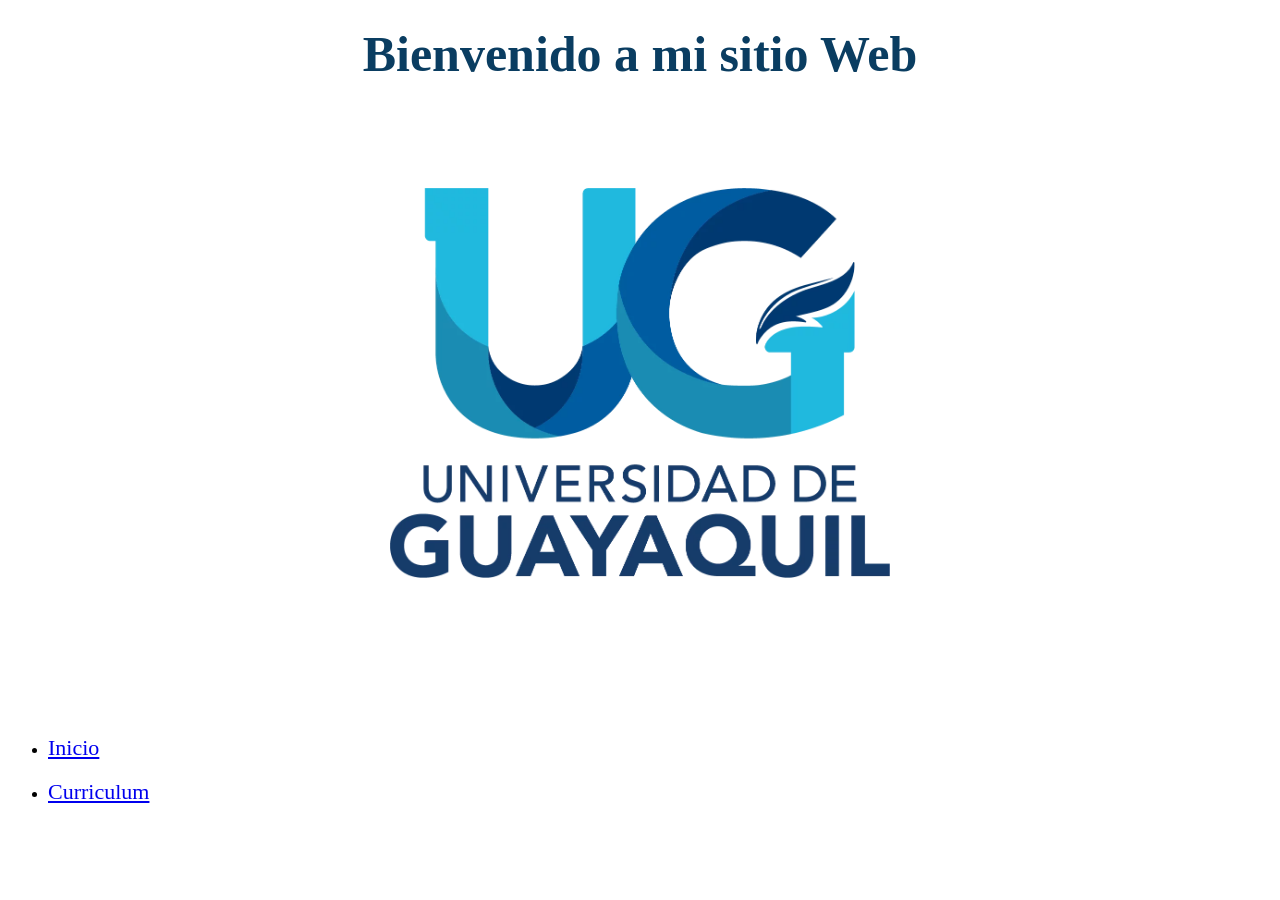
<file: index.html>
<!DOCTYPE html>
<html lang="en">
<head>
    <meta charset="UTF-8">
    <meta name="viewport" content="width=device-width, initial-scale=1.0">
    <title>Mi Curriculum Vite</title>

      <!-- Conexión con el archivo CSS -->
    <link rel="stylesheet" href="css/estilos.css">

</head>
<body>
    
    <h1 style="text-align: center; color: #0a3d61;"> Bienvenido a mi sitio Web </h1>
    <img id="logo" src="img/logo-vertical.webp" alt="logo de la universidad" width="300" height="300">
    <br><br>
    <nav>
        <ul>
            <li>
                <a href="index.html">Inicio</a>
                <br><br>
            </li>
            <li>
                <a href="curriculum.html">Curriculum</a>
            </li>
        </ul>
    </nav>

</body>
</html>
</file>
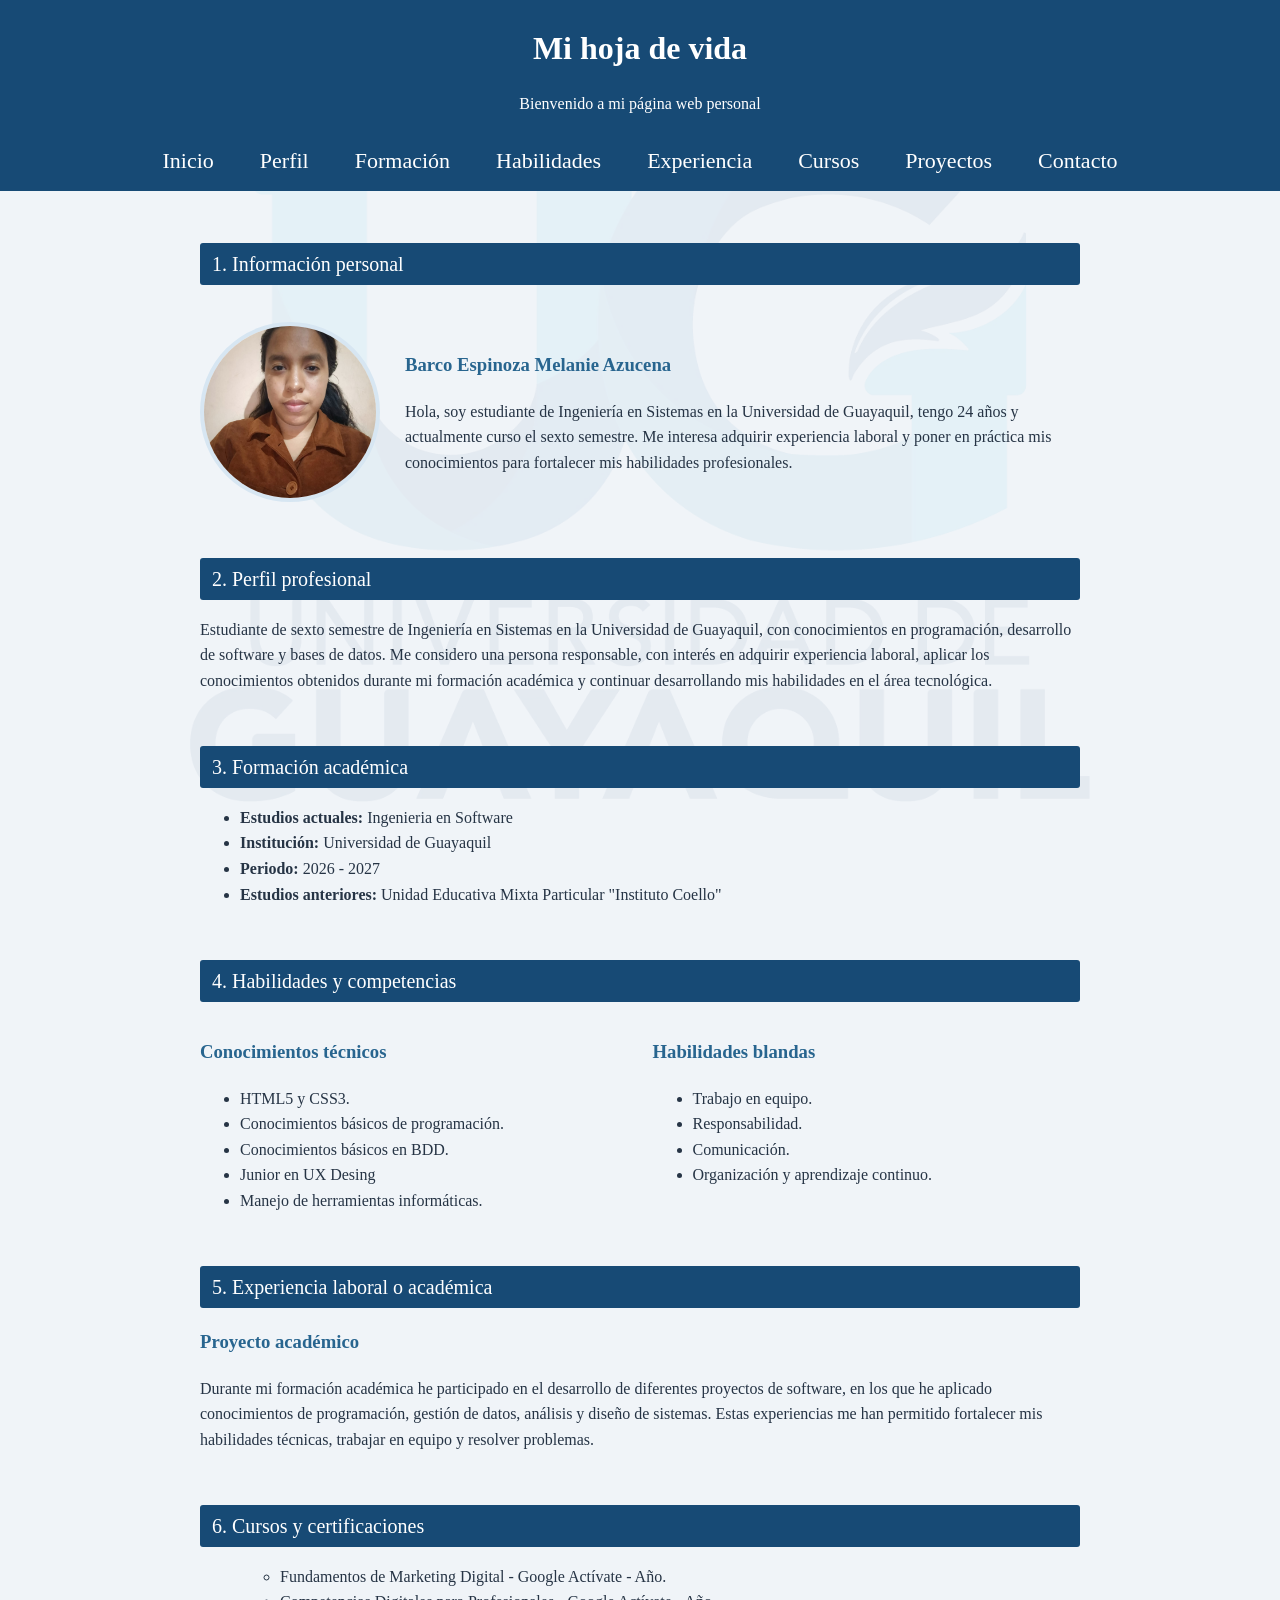
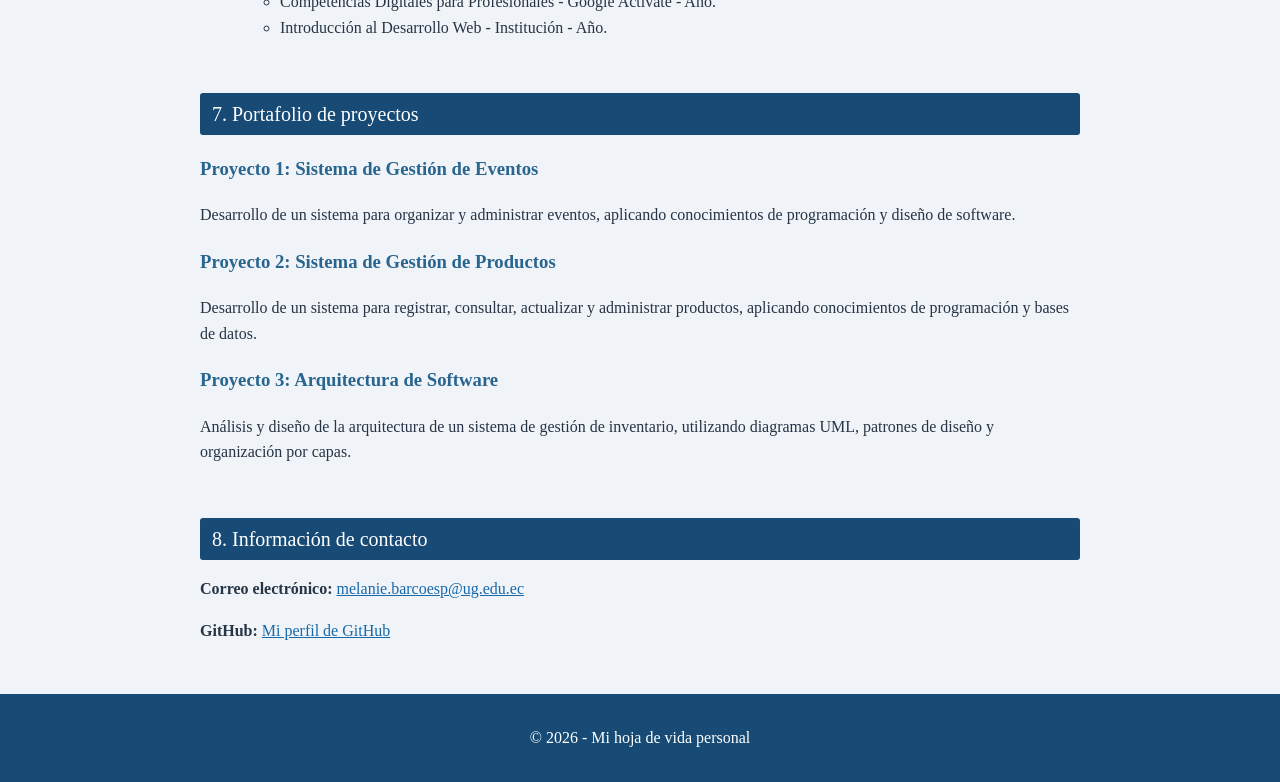
<file: curriculum.html>
<!DOCTYPE html>
<html lang="es">
<head>
    <meta charset="UTF-8">
    <meta name="viewport" content="width=device-width, initial-scale=1.0">
    <meta name="description" content="Hoja de vida personal y portafolio académico">
    <title>Mi hoja de vida</title>
    <link rel="stylesheet" href="css/estilosCur.css">
</head>

<body>

    <header>
        <h1>Mi hoja de vida</h1>
        <p>Bienvenido a mi página web personal</p>

        <nav>
            <a href="index.html">Inicio</a>
            <a href="#perfil">Perfil</a>
            <a href="#formacion">Formación</a>
            <a href="#habilidades">Habilidades</a>
            <a href="#experiencia">Experiencia</a>
            <a href="#cursos">Cursos</a>
            <a href="#proyectos">Proyectos</a>
            <a href="#contacto">Contacto</a>
        </nav>
    </header>

    <main>

        <section id="personal">
            <h2>1. Información personal</h2>

            <div class="presentacion">
                <img src="img/Perfil.jpeg"
                     alt="Fotografía personal"
                     width="180">

                <div class="datos">
                    <h3>Barco Espinoza Melanie Azucena</h3>
                    <p>
                         Hola, soy estudiante de Ingeniería en Sistemas en la
                         Universidad de Guayaquil, tengo 24 años y actualmente curso el sexto semestre.
                         Me interesa adquirir experiencia laboral y poner en práctica
                         mis conocimientos para fortalecer mis habilidades profesionales.  
                
                    </p>
                </div>
            </div>
        </section>

        <section id="perfil">
            <h2>2. Perfil profesional</h2>

            <p>
                Estudiante de sexto semestre de Ingeniería en Sistemas en la Universidad de Guayaquil,
                con conocimientos en programación, desarrollo de software y bases de datos.
                Me considero una persona responsable, con interés en adquirir experiencia laboral,
                aplicar los conocimientos obtenidos durante mi formación académica y continuar
                desarrollando mis habilidades en el área tecnológica.
            </p>
        </section>

        <section id="formacion">
            <h2>3. Formación académica</h2>

            <ul>
                <li>
                    <strong>Estudios actuales:</strong>
                    Ingenieria en Software
                </li>
                <li>
                    <strong>Institución:</strong>
                    Universidad de Guayaquil
                </li>
                <li>
                    <strong>Periodo:</strong>
                    2026 - 2027
                </li>
                <li>
                    <strong>Estudios anteriores:</strong>
                    Unidad Educativa Mixta Particular "Instituto Coello"
                </li>
            </ul>
        </section>

        <section id="habilidades">
            <h2>4. Habilidades y competencias</h2>

            <div class="habilidades">

                <div class="columna-habilidad">
                    <h3>Conocimientos técnicos</h3>
                    <ul>
                        <li>HTML5 y CSS3.</li>
                        <li>Conocimientos básicos de programación.</li>
                        <li>Conocimientos básicos en BDD.</li>
                        <li>Junior en UX Desing</li>
                        <li>Manejo de herramientas informáticas.</li>
                    </ul>
                </div>

                <div class="columna-habilidad">
                    <h3>Habilidades blandas</h3>
                    <ul>
                        <li>Trabajo en equipo.</li>
                        <li>Responsabilidad.</li>
                        <li>Comunicación.</li>
                        <li>Organización y aprendizaje continuo.</li>
                    </ul>
                </div>

            </div>
        </section>

        <section id="experiencia">
            <h2>5. Experiencia laboral o académica</h2>
            <article>
                <h3>Proyecto académico</h3>
                <p>
                    Durante mi formación académica he participado en el desarrollo de
                diferentes proyectos de software, en los que he aplicado conocimientos
                de programación, gestión de datos, análisis y diseño de sistemas.
                Estas experiencias me han permitido fortalecer mis habilidades
                técnicas, trabajar en equipo y resolver problemas.
                </p>
            </article>
        </section>

        <section id="cursos">
            <h2>6. Cursos y certificaciones</h2>

            <ul>
                <ul>
                    <li>Fundamentos de Marketing Digital - Google Actívate - Año.</li>
                    <li>Competencias Digitales para Profesionales - Google Actívate - Año.</li>
                    <li>Introducción al Desarrollo Web - Institución - Año.</li>
</ul>
            </ul>

           
        </section>

        <section id="proyectos">
            <h2>7. Portafolio de proyectos</h2>

            <article>
                 <h3>Proyecto 1: Sistema de Gestión de Eventos</h3>
                 <p>
                    Desarrollo de un sistema para organizar y administrar eventos,
                    aplicando conocimientos de programación y diseño de software.
                </p>
            </article>
            
            <article>
                <h3>Proyecto 2: Sistema de Gestión de Productos</h3>
                <p>
                    Desarrollo de un sistema para registrar, consultar, actualizar
                    y administrar productos, aplicando conocimientos de programación
                    y bases de datos.
                </p>
            </article>
            
            <article>
                <h3>Proyecto 3: Arquitectura de Software</h3>
                <p>
                    Análisis y diseño de la arquitectura de un sistema de gestión
                    de inventario, utilizando diagramas UML, patrones de diseño
                    y organización por capas.
                </p>
            </article>
        </section>

        <section id="contacto">
            <h2>8. Información de contacto</h2>

            <p>
                <strong>Correo electrónico:</strong>
                <a href="mailto:melanie.barcoesp@ug.edu.ec">
                    melanie.barcoesp@ug.edu.ec
                </a>
            </p>

            <p>
                <strong>GitHub:</strong>
                <a href="https://github.com/melaniebarco"
                   target="_blank"
                   rel="noopener noreferrer">
                    Mi perfil de GitHub
                </a>
            </p>
        </section>

    </main>

    <footer>
        <p>&copy; 2026 - Mi hoja de vida personal</p>
    </footer>

</body>
</html>
</file>
<file: css/estilos.css>
h1 {
    text-align: center;
    margin-top: 25px;
    font-size: 50px;
}
/* Logo */
#logo {
    display: block;
    margin: 50px auto;
    width: 500px;
    height: 500px;
    object-fit: contain;
}

/* Menú */
nav a {
    font-size: 22px;
}
</file>
<file: css/estilosCur.css>
/* Configuración general */
* {
    box-sizing: border-box;
}

html {
    scroll-behavior: smooth;
}

body {
    margin: 0;
    font-family: "Cambria Math", Cambria, Georgia, serif;
    position: relative;
    isolation: isolate;
    background-color: #f0f4f8;
    color: #263445;
    line-height: 1.6;
}

/* Marca de agua */
body::before {
    content: "";
    position: fixed;
    inset: 0;
    background-image: url("../img/logo-vertical.webp");
    background-repeat: no-repeat;
    background-position: center;
    background-size: 900px;
    opacity: 0.05;
    pointer-events: none;
    z-index: -1;
}

/* Encabezado */
header {
    background-color: #174a75;
    color: white;
    text-align: center;
    padding: 2px 15px;
}

header h1 {
    margin-bottom: 5px;
}

nav {
    margin-top: 10px;
}

nav a {
    color: white;
    font-size: 22px;
    text-decoration: none;
    display: inline-block;
    margin: 5px 15px;
    padding: 6px;
}

nav a:hover {
    background-color: #28658f;
    border-radius: 5px;
}

/* Contenido principal */
main {
    width: 90%;
    max-width: 900px;
    margin: 25px auto;
}

section {
    background-color: transparent;
    padding: 10px 10px;
    margin-bottom: 0;
    border: none;
    border-radius: 0;
    box-shadow: none;
}

section h2 {
    color: white;
    background-color: #174a75;
    padding: 5px 12px;
    font-size: 20px;
    font-weight: normal;
    border-radius: 3px;
    border: none;
}

section h3 {
    color: #28658f;
}

/* Presentación personal */
.presentacion {
    display: flex;
    align-items: center;
    gap: 25px;
}

.presentacion img {
    width: 180px;
    height: 180px;
    object-fit: cover;
    border-radius: 50%;
    display: block;
    margin: 20px 0;
    border: 4px solid #d7e6f2;
    flex-shrink: 0;
}

.datos {
    text-align: left;
}

/* Habilidades en dos columnas */
.habilidades {
    display: flex;
    gap: 25px;
}

.columna-habilidad {
    flex: 1;
    min-width: 0;
}

/* Enlaces */
section a {
    color: #1769aa;
    overflow-wrap: anywhere;
}

/* Pie de página */
footer {
    background-color: #174a75;
    color: white;
    text-align: center;
    padding: 15px;
}

/* Adaptación a pantallas pequeñas */
@media (max-width: 600px) {
    main {
        width: 94%;
    }

    section {
        padding: 18px;
    }

    nav a {
        margin: 3px;
    }

    .presentacion {
        flex-direction: column;
        text-align: center;
    }

    .presentacion img {
        margin: 20px auto;
    }

    .habilidades {
        flex-direction: column;
    }
}
</file>
